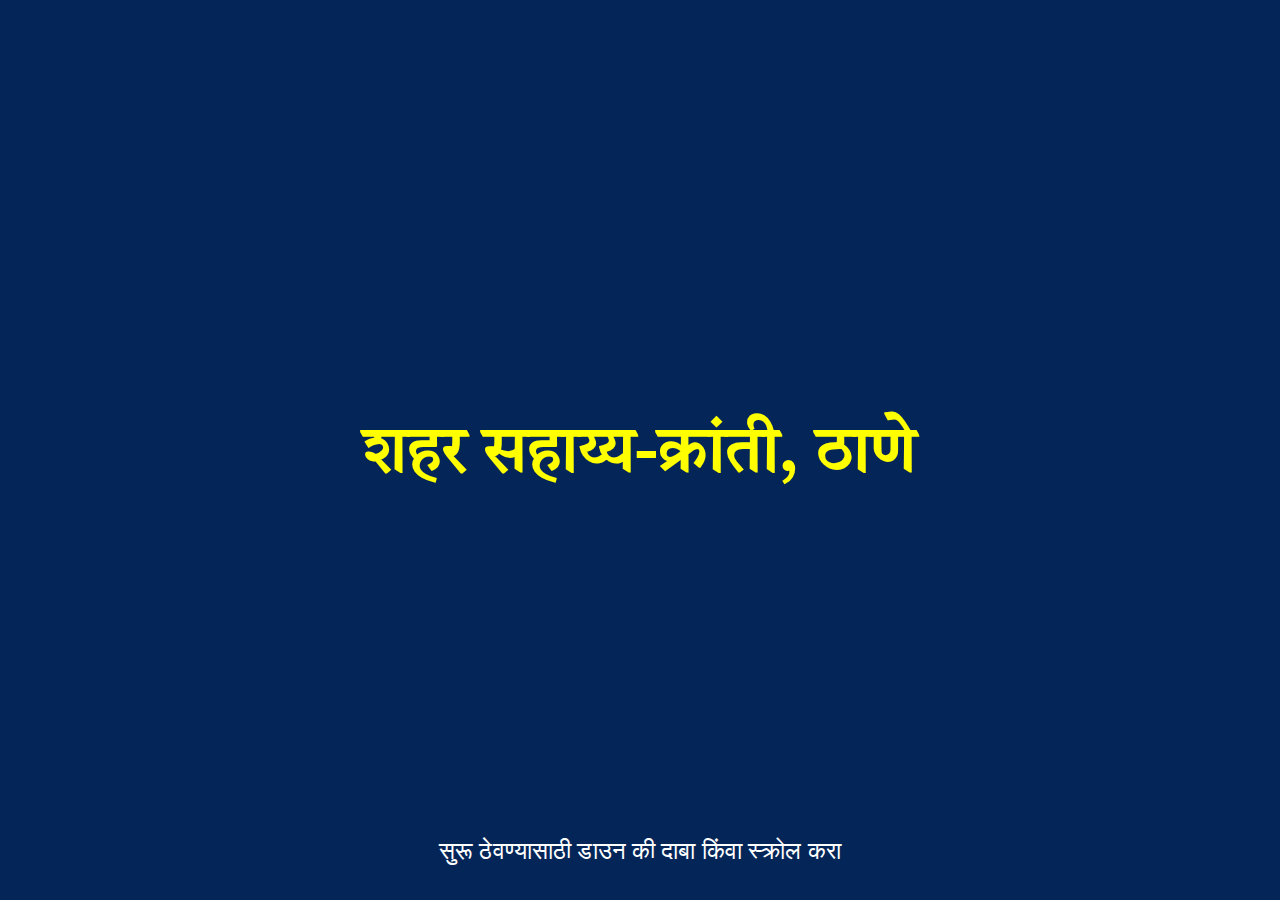
<file: index.html>
<!DOCTYPE html>
<html lang="en">

<head>
    <meta charset="UTF-8">
    <meta name="viewport" content="width=device-width, initial-scale=1.0">
    <title>SmartShit</title>
    <link rel="preconnect" href="https://fonts.googleapis.com">
    <link rel="preconnect" href="https://fonts.gstatic.com" crossorigin>
    <link
        href="https://fonts.googleapis.com/css2?family=Alegreya:ital,wght@0,400..900;1,400..900&family=Bebas+Neue&family=Cedarville+Cursive&family=Libre+Baskerville:ital,wght@0,400;0,700;1,400&family=Noto+Serif+Devanagari:wght@100..900&family=PT+Sans+Narrow:wght@400;700&family=Tiro+Devanagari+Sanskrit:ital@0;1&display=swap"
        rel="stylesheet">
    <link rel="stylesheet" href="index.css">
</head>

<body>
    <div id="intro-section">
        <h1 id="intro-title">शहर सहाय्य-क्रांती, ठाणे</h1>
        <p id="subtitle">सुरू ठेवण्यासाठी डाउन की दाबा किंवा स्क्रोल करा</p>
    </div>

    <div id="signup-login-section">
        <nav id="navbar">
            <h1 id="navbar-title">शहर सहाय्य-क्रांती, ठाणे</h1>
            <!-- Add your navigation links here -->
            <ul>
                <li><a href="#home">Home</a></li>
                <li><a href="#about">About</a></li>
                <li><a href="#services">Services</a></li>
                <li><a href="#contact">Contact</a></li>
            </ul>
        </nav>
        <div id="main-content">
            <p>Main content goes here...</p>
        </div>
    </div>

    <script src="index.js"></script>
</body>

</html>
</file>
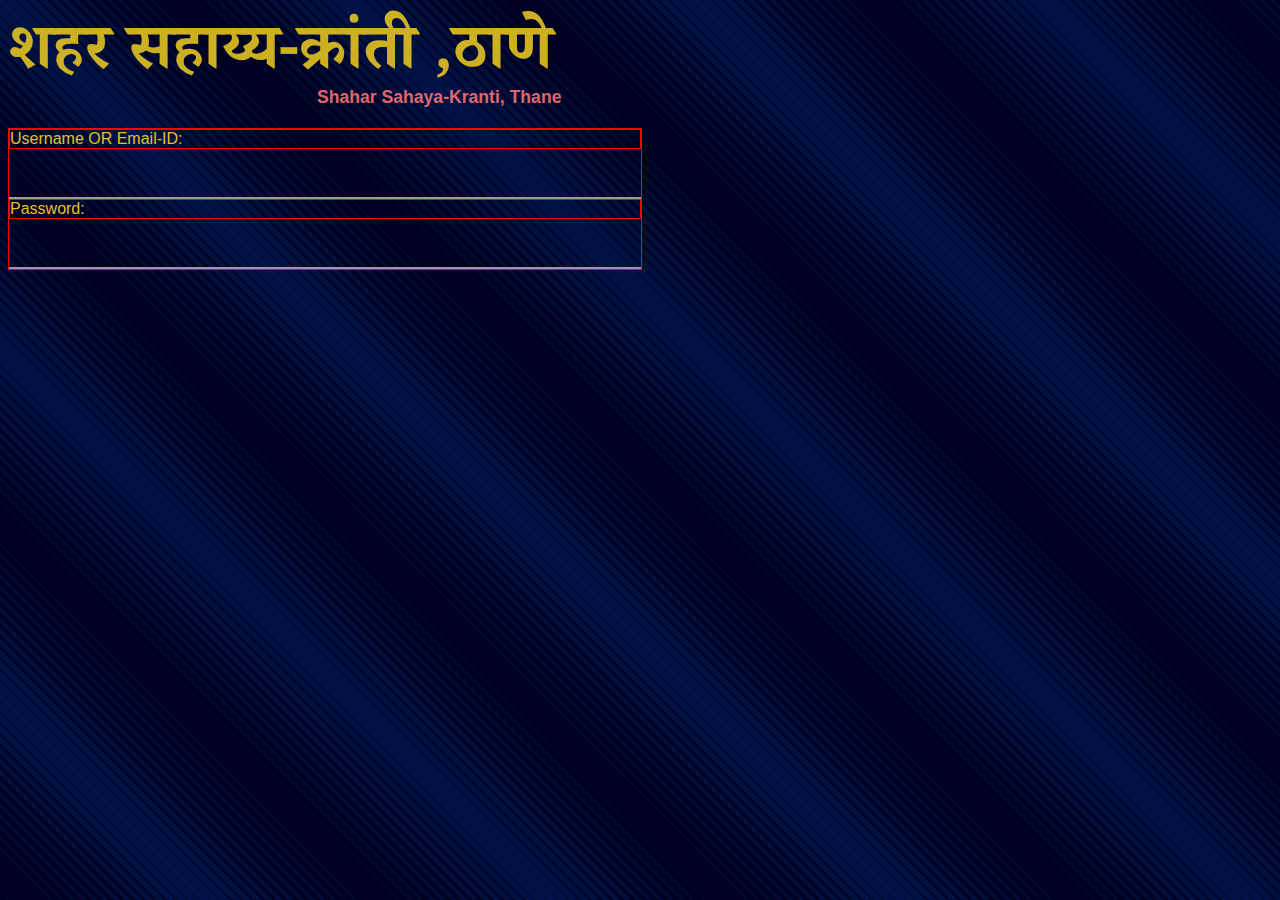
<file: LogIn.html>
<!DOCTYPE html>
<html lang="en">

<head>
    <meta charset="UTF-8">
    <meta name="viewport" content="width=device-width, initial-scale=1.0">
    <title>Login</title>
    <link rel="preconnect" href="https://fonts.googleapis.com">
    <link rel="preconnect" href="https://fonts.gstatic.com" crossorigin>
    <link
        href="https://fonts.googleapis.com/css2?family=Alegreya:ital,wght@0,400..900;1,400..900&family=Cedarville+Cursive&family=Noto+Serif+Devanagari:wght@100..900&display=swap"
        rel="stylesheet">
    <link rel="preconnect" href="https://fonts.googleapis.com">
    <link rel="preconnect" href="https://fonts.gstatic.com" crossorigin>
    <link
        href="https://fonts.googleapis.com/css2?family=Alegreya:ital,wght@0,400..900;1,400..900&family=Cedarville+Cursive&family=Libre+Baskerville:ital,wght@0,400;0,700;1,400&family=Noto+Serif+Devanagari:wght@100..900&display=swap"
        rel="stylesheet">
    <link rel="preconnect" href="https://fonts.googleapis.com">
    <link rel="preconnect" href="https://fonts.gstatic.com" crossorigin>
    <link
        href="https://fonts.googleapis.com/css2?family=Alegreya:ital,wght@0,400..900;1,400..900&family=Cedarville+Cursive&family=Libre+Baskerville:ital,wght@0,400;0,700;1,400&family=Noto+Serif+Devanagari:wght@100..900&family=PT+Sans+Narrow:wght@400;700&display=swap"
        rel="stylesheet">
    <link rel="stylesheet" href="login.css">
</head>

<body>
    <div class="title-text">
        <h1>शहर सहाय्य-क्रांती ,ठाणे </h1>
        <h2>Shahar Sahaya-Kranti, Thane</h2>
    </div>

    <div class="main-container">
        <label class="username-label"  for="username">Username OR Email-ID:</label>
        <input type="text" class="input-field" placeholder="username" name="username">

        <label class="username-label"  for="username">Password:</label>
        <input type="password" class="input-field" placeholder="username" name="password">
    </div>
</body>

</html>
</file>
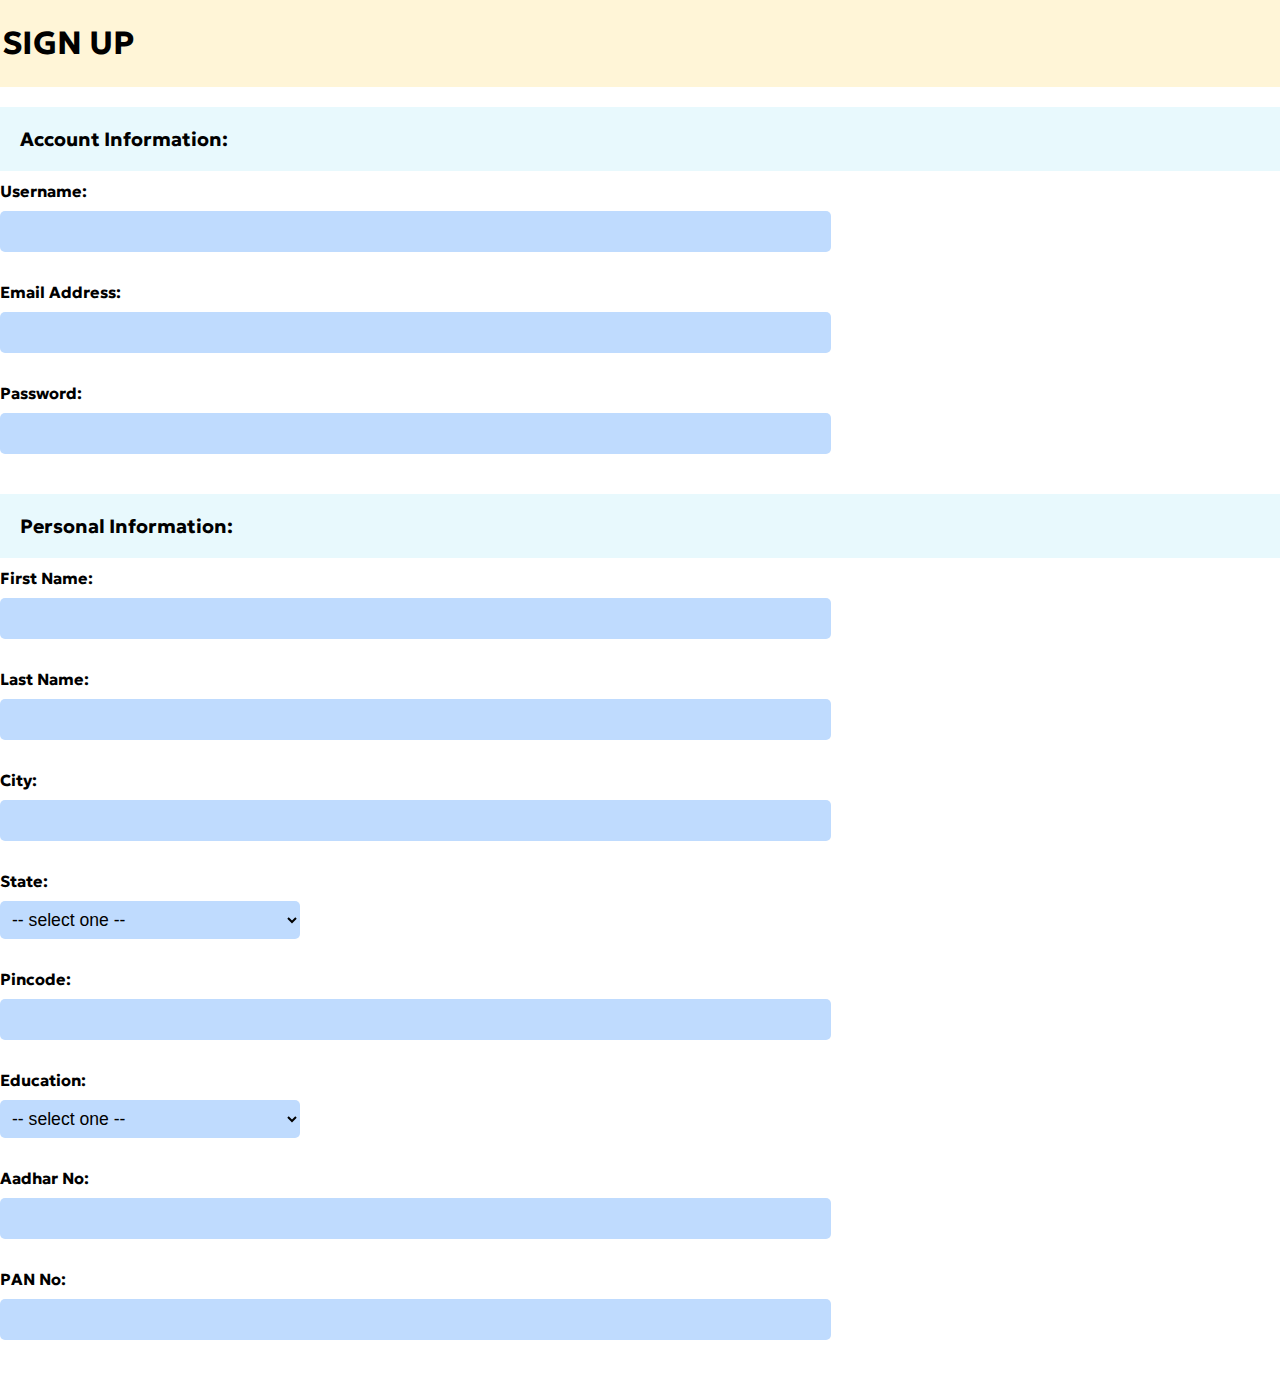
<file: SignUp.html>
<!DOCTYPE html>
<html lang="en">

<head>
    <meta charset="UTF-8">
    <meta name="viewport" content="width=device-width, initial-scale=1.0">
    <title>Sign Up</title>
    <link rel="preconnect" href="https://fonts.googleapis.com">
    <link rel="preconnect" href="https://fonts.gstatic.com" crossorigin>
    <link href="https://fonts.googleapis.com/css2?family=Geologica:wght@100..900&family=Inter:wght@100..900&display=swap" rel="stylesheet">
    <link rel="stylesheet" href="signup.css">
</head>

<body>
    <div class="main-container">
        <div id="title-text">
            <h1>SIGN UP</h1>
        </div>

        <div class="section-01">
            <h2>Account Information:</h2>
            <form class="input">
                <label class="labels" for="username">Username:</label>
                <input class="inputs" type="text" name="username" id="username">

                <label class="labels" for="email">Email Address:</label>
                <input class="inputs" type="email" name="email" id="email">

                <label class="labels" for="pwd">Password:</label>
                <input class="inputs" type="password" name="psw" id="pwd">
            </form>
        </div>

        <div class="section-02">
            <h2>Personal Information:</h2>
            <form class="input">
                <label class="labels" for="first-name">First Name:</label>
                <input class="inputs" type="text" name="firstname" id="first-name">

                <label class="labels" for="last-name">Last Name:</label>
                <input class="inputs" type="text" name="lastname" id="last-name">

                <label class="labels" for="city">City:</label>
                <input class="inputs" type="text" name="city" id="city">

                <label class="labels" for="state">State:</label>
                <select class="inputs" name="states" id="states">
                    <option value="" selected="selected" disabled="disabled">-- select one --</option>
                    <option value="AP">Andhra Pradesh</option>
                    <option value="AR">Arunachal Pradesh</option>
                    <option value="AS">Assam</option>
                    <option value="BR">Bihar</option>
                    <option value="CT">Chhattisgarh</option>
                    <option value="GA">Gujarat</option>
                    <option value="HR">Haryana</option>
                    <option value="HP">Himachal Pradesh</option>
                    <option value="JK">Jammu and Kashmir</option>
                    <option value="GA">Goa</option>
                    <option value="JH">Jharkhand</option>
                    <option value="KA">Karnataka</option>
                    <option value="KL">Kerala</option>
                    <option value="MP">Madhya Pradesh</option>
                    <option value="MH">Maharashtra</option>
                    <option value="MN">Manipur</option>
                    <option value="ML">Meghalaya</option>
                    <option value="MZ">Mizoram</option>
                    <option value="NL">Nagaland</option>
                    <option value="OR">Odisha</option>
                    <option value="PB">Punjab</option>
                    <option value="RJ">Rajasthan</option>
                    <option value="SK">Sikkim</option>
                    <option value="TN">Tamil Nadu</option>
                    <option value="TG">Telangana</option>
                    <option value="TR">Tripura</option>
                    <option value="UT">Uttarakhand</option>
                    <option value="UP">Uttar Pradesh</option>
                    <option value="WB">West Bengal</option>
                    <option value="AN">Andaman and Nicobar Islands</option>
                    <option value="CH">Chandigarh</option>
                    <option value="DN">Dadra and Nagar Haveli</option>
                    <option value="DD">Daman and Diu</option>
                    <option value="DL">Delhi</option>
                    <option value="LD">Lakshadweep</option>
                    <option value="PY">Puducherry</option>
                </select>

                <label class="labels" for="pincode">Pincode:</label>
                <input class="inputs" type="number" name="pincode" id="pincode">

                <label class="labels" for="education">Education:</label>
                <select class="inputs" name="education" id="education">
                    <option value="" selected="selected" disabled="disabled">-- select one --</option>
                    <option value="No formal education">No formal education</option>
                    <option value="Primary education">Primary education</option>
                    <option value="Secondary education">Secondary education or high school</option>
                    <option value="GED">GED</option>
                    <option value="Vocational qualification">Vocational qualification</option>
                    <option value="Bachelor's degree">Bachelor's degree</option>
                    <option value="Master's degree">Master's degree</option>
                    <option value="Doctorate or higher">Doctorate or higher</option>
                </select>

                <label class="labels" for="aadharno">Aadhar No:</label>
                <input class="inputs" type="number" name="aadharno" id="aadharno">

                <label class="labels" for="panno">PAN No:</label>
                <input class="inputs" type="number" name="panno" id="panno">
            </form>
        </div>
    </div>
</body>

</html>
</file>
<file: index.css>
/* General Styles */
body, html {
    margin: 0;
    padding: 0;
    height: 100%;
    overflow: hidden;
    background-color: #000;
}

#intro-section, #signup-login-section {
    height: 100vh;
    width: 100%;
    display: flex;
    justify-content: center;
    align-items: center;
    position: fixed;
    top: 0;
    left: 0;
    background-color: #042558;
    background-size: cover;
    background-position: center;
    transition: transform 0.7s ease-in-out, opacity 0.5s ease-in-out;
    transform-origin: top;
    transform: scale(1.01);
}

#signup-login-section {
    transform: translateY(100%) scale(1.01);
}

#intro-title {
    font-family: "Tiro Devanagari Sanskrit", serif;
    font-size: 4rem;
    color: yellow;
    transition: transform 0.7s ease-in-out, font-size 0.7s ease-in-out, opacity 0.5s ease-in-out;
}

#subtitle {
    position: absolute;
    bottom: 20px;
    width: 100%;
    text-align: center;
    color: white;
    font-size: 1.5rem;
    opacity: 1;
    transition: opacity 0.5s ease;
}

#navbar {
    position: fixed;
    top: 0;
    width: 100%;
    background-color: rgba(0, 0, 0, 0.8);
    padding: 10px 20px;
    display: flex;
    justify-content: space-between;
    align-items: center;
    transform: translateY(-100%);
    opacity: 0;
    visibility: hidden; /* Completely hide the navbar on the first half */
    transition: opacity 0.4s ease-in-out, transform 0.7s ease-in-out, visibility 0s 0.7s;
}

#navbar.navbar-stationary {
    transition: none; /* Disable further transitions */
    transform: translateY(0); /* Fix in place */
    opacity: 1; /* Ensure full visibility */
    visibility: visible; /* Ensure it's visible */
}

#navbar-title {
    font-size: 2rem;
    color: yellow;
}

#navbar ul {
    list-style: none;
    display: flex;
    gap: 20px;
}

#navbar ul li a {
    color: white;
    text-decoration: none;
    font-size: 1rem;
}

/* Main Content */
#main-content {
    margin-top: 60px;
    color: white;
    text-align: center;
}

/* Animation for Slide-Up Effect */
@keyframes slideUp {
    from {
        transform: translateY(0);
    }
    to {
        transform: translateY(-100%);
    }
}

/* Animation for Fade-In Effect */
@keyframes fadeIn {
    from {
        opacity: 0;
    }
    to {
        opacity: 1;
    }
}
</file>
<file: login.css>
html {
    background-color: #000022;
    background-image: url("data:image/svg+xml,%3Csvg xmlns='http://www.w3.org/2000/svg' width='348' height='348' viewBox='0 0 800 800'%3E%3Cg fill='none' stroke-opacity='0.56'%3E%3Cg stroke='%23026' stroke-width='17'%3E%3Cline x1='-8' y1='-8' x2='808' y2='808'/%3E%3Cline x1='-8' y1='792' x2='808' y2='1608'/%3E%3Cline x1='-8' y1='-808' x2='808' y2='8'/%3E%3C/g%3E%3Cg stroke='%23002163' stroke-width='16'%3E%3Cline x1='-8' y1='767' x2='808' y2='1583'/%3E%3Cline x1='-8' y1='17' x2='808' y2='833'/%3E%3Cline x1='-8' y1='-33' x2='808' y2='783'/%3E%3Cline x1='-8' y1='-783' x2='808' y2='33'/%3E%3C/g%3E%3Cg stroke='%23002060' stroke-width='15'%3E%3Cline x1='-8' y1='742' x2='808' y2='1558'/%3E%3Cline x1='-8' y1='42' x2='808' y2='858'/%3E%3Cline x1='-8' y1='-58' x2='808' y2='758'/%3E%3Cline x1='-8' y1='-758' x2='808' y2='58'/%3E%3C/g%3E%3Cg stroke='%23001f5c' stroke-width='14'%3E%3Cline x1='-8' y1='67' x2='808' y2='883'/%3E%3Cline x1='-8' y1='717' x2='808' y2='1533'/%3E%3Cline x1='-8' y1='-733' x2='808' y2='83'/%3E%3Cline x1='-8' y1='-83' x2='808' y2='733'/%3E%3C/g%3E%3Cg stroke='%23001e59' stroke-width='13'%3E%3Cline x1='-8' y1='92' x2='808' y2='908'/%3E%3Cline x1='-8' y1='692' x2='808' y2='1508'/%3E%3Cline x1='-8' y1='-108' x2='808' y2='708'/%3E%3Cline x1='-8' y1='-708' x2='808' y2='108'/%3E%3C/g%3E%3Cg stroke='%23001d56' stroke-width='12'%3E%3Cline x1='-8' y1='667' x2='808' y2='1483'/%3E%3Cline x1='-8' y1='117' x2='808' y2='933'/%3E%3Cline x1='-8' y1='-133' x2='808' y2='683'/%3E%3Cline x1='-8' y1='-683' x2='808' y2='133'/%3E%3C/g%3E%3Cg stroke='%23001c53' stroke-width='11'%3E%3Cline x1='-8' y1='642' x2='808' y2='1458'/%3E%3Cline x1='-8' y1='142' x2='808' y2='958'/%3E%3Cline x1='-8' y1='-158' x2='808' y2='658'/%3E%3Cline x1='-8' y1='-658' x2='808' y2='158'/%3E%3C/g%3E%3Cg stroke='%23001b4f' stroke-width='10'%3E%3Cline x1='-8' y1='167' x2='808' y2='983'/%3E%3Cline x1='-8' y1='617' x2='808' y2='1433'/%3E%3Cline x1='-8' y1='-633' x2='808' y2='183'/%3E%3Cline x1='-8' y1='-183' x2='808' y2='633'/%3E%3C/g%3E%3Cg stroke='%23001a4c' stroke-width='9'%3E%3Cline x1='-8' y1='592' x2='808' y2='1408'/%3E%3Cline x1='-8' y1='192' x2='808' y2='1008'/%3E%3Cline x1='-8' y1='-608' x2='808' y2='208'/%3E%3Cline x1='-8' y1='-208' x2='808' y2='608'/%3E%3C/g%3E%3Cg stroke='%23001949' stroke-width='8'%3E%3Cline x1='-8' y1='567' x2='808' y2='1383'/%3E%3Cline x1='-8' y1='217' x2='808' y2='1033'/%3E%3Cline x1='-8' y1='-233' x2='808' y2='583'/%3E%3Cline x1='-8' y1='-583' x2='808' y2='233'/%3E%3C/g%3E%3Cg stroke='%23001846' stroke-width='7'%3E%3Cline x1='-8' y1='242' x2='808' y2='1058'/%3E%3Cline x1='-8' y1='542' x2='808' y2='1358'/%3E%3Cline x1='-8' y1='-558' x2='808' y2='258'/%3E%3Cline x1='-8' y1='-258' x2='808' y2='558'/%3E%3C/g%3E%3Cg stroke='%23001743' stroke-width='6'%3E%3Cline x1='-8' y1='267' x2='808' y2='1083'/%3E%3Cline x1='-8' y1='517' x2='808' y2='1333'/%3E%3Cline x1='-8' y1='-533' x2='808' y2='283'/%3E%3Cline x1='-8' y1='-283' x2='808' y2='533'/%3E%3C/g%3E%3Cg stroke='%2300163f' stroke-width='5'%3E%3Cline x1='-8' y1='292' x2='808' y2='1108'/%3E%3Cline x1='-8' y1='492' x2='808' y2='1308'/%3E%3Cline x1='-8' y1='-308' x2='808' y2='508'/%3E%3Cline x1='-8' y1='-508' x2='808' y2='308'/%3E%3C/g%3E%3Cg stroke='%2300153c' stroke-width='4'%3E%3Cline x1='-8' y1='467' x2='808' y2='1283'/%3E%3Cline x1='-8' y1='317' x2='808' y2='1133'/%3E%3Cline x1='-8' y1='-333' x2='808' y2='483'/%3E%3Cline x1='-8' y1='-483' x2='808' y2='333'/%3E%3C/g%3E%3Cg stroke='%23001439' stroke-width='3'%3E%3Cline x1='-8' y1='342' x2='808' y2='1158'/%3E%3Cline x1='-8' y1='442' x2='808' y2='1258'/%3E%3Cline x1='-8' y1='-458' x2='808' y2='358'/%3E%3Cline x1='-8' y1='-358' x2='808' y2='458'/%3E%3C/g%3E%3Cg stroke='%23001336' stroke-width='2'%3E%3Cline x1='-8' y1='367' x2='808' y2='1183'/%3E%3Cline x1='-8' y1='417' x2='808' y2='1233'/%3E%3Cline x1='-8' y1='-433' x2='808' y2='383'/%3E%3Cline x1='-8' y1='-383' x2='808' y2='433'/%3E%3C/g%3E%3Cg stroke='%23013' stroke-width='1'%3E%3Cline x1='-8' y1='392' x2='808' y2='1208'/%3E%3Cline x1='-8' y1='-408' x2='808' y2='408'/%3E%3C/g%3E%3C/g%3E%3C/svg%3E");
    background-attachment: fixed;
}

body {}

.title-text {
    display: block;
    opacity: 90%;
}

.title-text h1 {
    max-width: fit-content;
    font-family: "Noto Serif Devanagari", serif;
    color: #e4c322;
    font-size: 4rem;
    margin: 0;
    padding: 0;
}

.title-text h2 {
    color: #F87171;
    padding: 0;
    margin-top: -21px;
    margin-left: 309px;
    max-width: fit-content;
    font-size: 1.1rem;
    font-family: 'Trebuchet MS', 'Lucida Sans Unicode', 'Lucida Grande', 'Lucida Sans', Arial, sans-serif;
}

.main-container {
    width: 50%;
    margin-top: 20px;
    border: 1px solid red;
    display: flex;
    flex-direction: column;

}

.username-label {
    border: 1px solid red;
    font-size: 1rem;
    color: #e4c322;
    font-family: "SF Pro Text", "SF Pro Icons", "Helvetica Neue", "Helvetica", "Arial", sans-serif;
}

.input-field {

    font-family: "SF Pro Text", "SF Pro Icons", "Helvetica Neue", "Helvetica", "Arial", sans-serif;
    width: 100%;
    border: 0;
    border-bottom: 2px solid #9b9b9b;
    outline: 0;
    font-size: 1.3rem;
    color: #fff;
    padding: 7px 0;
    background: transparent;
    transition: border-color 0.2s;
    margin-top: 10px;
}

.input-field::placeholder {
    color: transparent;
}

.input-field:focus {
    padding-bottom: 6px;
    border-width: 3px;
    border-image: linear-gradient(to right, #c6403c, #e4c322);
    border-image-slice: 1;
}
</file>
<file: signup.css>
body {
    font-family: "Geologica", sans-serif;
    margin: 0;
    padding: 0;
    display: flex;
    justify-content: center;
    align-items: center;
}

.main-container {
    

    margin: 0; /* Remove auto margin to center properly */
    width: 100%;
}

#title-text {
    text-align: left;
    margin-bottom: 20px;
    width: 100%;
    border: 2px solid #fff5d7;
    background-color: #fff5d7;


}

.section-01, .section-02 {
    margin-bottom: 20px;
    
}

.labels {
    
    display:block;
    margin: 10px 0 5px;
    font-weight: bold;
}

.inputs {
    padding: 15px 600px;
    padding-left: 5px;
    padding-bottom: 5px;
    margin-top: 5px;
    margin-bottom: 20px;
    border: none;
    outline-color: transparent;
    background-color: #BFDBFE;
    text-align: left;
    font-weight: 500;
    font-size: 1.1rem;
    border-radius: 5px;
    vertical-align: middle;   
}

h2 {
    
    margin-bottom: 10px;
    padding: 20px;
    font-size: 1.2em;
    background-color: #e8f9fd;
}

select.inputs {
    width: 300px;
    padding: 8px;
}
</file>
